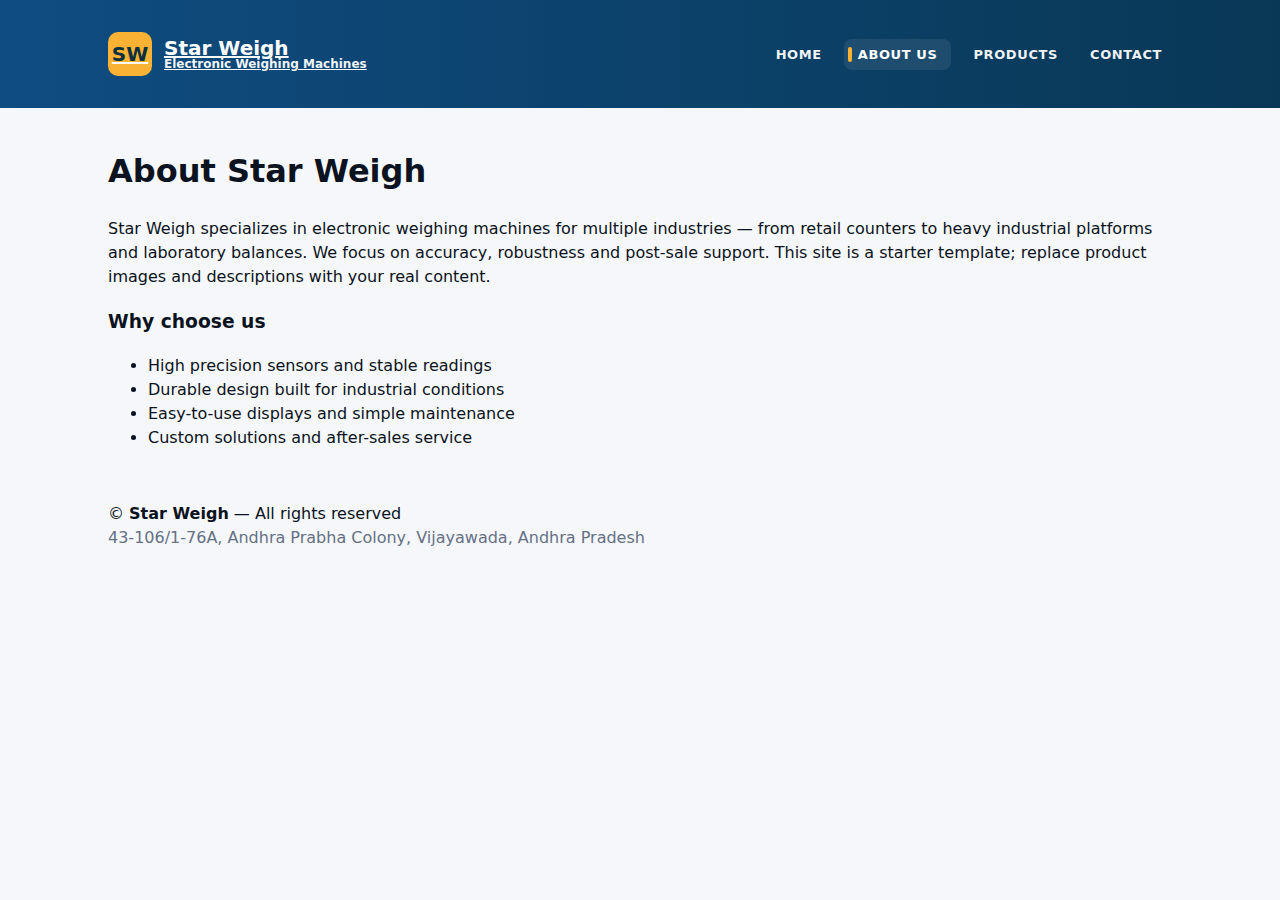
<file: about/about.html>
<!doctype html>
<html lang="en">
<head>
  <meta charset="utf-8" />
  <meta name="viewport" content="width=device-width, initial-scale=1" />
  <title>Star Weigh — About</title>
  <link rel="stylesheet" href="assets/styles.css">
</head>
<body>
  <header class="site-header">
    <div class="container nav">
      <div style="display:flex;align-items:center;gap:12px">
        <a class="brand" href="index.html">
          <div class="logo">SW</div>
          <div style="line-height:1">
            <div>Star Weigh</div>
            <div class="subtitle">Electronic Weighing Machines</div>
          </div>
        </a>
        <button class="mobile-toggle" aria-expanded="false" aria-controls="main-nav" onclick="toggleNav()" title="Menu">☰</button>
      </div>
      <nav>
        <ul id="main-nav" role="menu">
          <li role="none"><a role="menuitem" href="index.html">Home</a></li>
          <li role="none"><a role="menuitem" href="about.html">About Us</a></li>
          <li role="none"><a role="menuitem" href="products.html">Products</a></li>
          <li role="none"><a role="menuitem" href="contact.html">Contact</a></li>
        </ul>
      </nav>
    </div>
  </header>

  <main class="container">
    <h1>About Star Weigh</h1>
    <p>Star Weigh specializes in electronic weighing machines for multiple industries — from retail counters to heavy industrial platforms and laboratory balances. We focus on accuracy, robustness and post-sale support. This site is a starter template; replace product images and descriptions with your real content.</p>

    <h3>Why choose us</h3>
    <ul>
      <li>High precision sensors and stable readings</li>
      <li>Durable design built for industrial conditions</li>
      <li>Easy-to-use displays and simple maintenance</li>
      <li>Custom solutions and after-sales service</li>
    </ul>
  </main>

  <footer>
    <div class="container footer-row">
      <div>© <strong>Star Weigh</strong> — All rights reserved</div>
      <div class="muted">43-106/1-76A, Andhra Prabha Colony, Vijayawada, Andhra Pradesh</div>
    </div>
  </footer>
  <script src="assets/scripts.js"></script>
</body>
</html>
</file>
<file: about/assets/styles.css>
/* ===== Star Weigh — styles (updated) ===== */
/* Replace or merge with your existing assets/styles.css */

/* palette and base */
:root{
  --brand:#0f4c81;
  --accent:#f9b233;
  --muted:#667085;
  --surface:#ffffff;
  --radius:12px;
  font-family:Inter,system-ui,-apple-system,'Segoe UI',Roboto,'Helvetica Neue',Arial;
}

*{box-sizing:border-box}
html,body{height:100%}
body{
  margin:0;
  background:#f5f7fb;
  color:#0b1220;
  line-height:1.5;
  -webkit-font-smoothing:antialiased;
  font-size:16px;
}

/* container */
.container{max-width:1100px;margin:0 auto;padding:18px}

/* ===== header / nav ===== */
/* Make header always have the dark gradient so white nav text is readable */
header{
  background:linear-gradient(90deg,var(--brand),#093856);
  color:white;
  padding:14px 0;
  border-bottom-left-radius:0;
  border-bottom-right-radius:0;
}

/* nav layout */
.nav{display:flex;align-items:center;justify-content:space-between;gap:16px}
.brand{display:flex;align-items:center;gap:12px;font-weight:700;font-size:20px;color:white}
.logo{width:44px;height:44px;border-radius:10px;background:var(--accent);display:flex;align-items:center;justify-content:center;color:#08303e;font-weight:800}
.subtitle{font-size:12px;color:rgba(255,255,255,0.95)}
.logo img {
  width: 44px;
  height: 44px;
  object-fit: contain;
}


/* nav list and links — ensure consistent look across all pages */
nav ul{display:flex;gap:12px;list-style:none;margin:0;padding:0}
nav a{
  color:rgba(255,255,255,0.95);
  text-decoration:none;
  padding:8px 10px;
  border-radius:8px;
  font-weight:700;
  text-transform:uppercase;       /* make HOME ABOUT US PRODUCTS CONTACT */
  letter-spacing:0.6px;
  font-size:13px;
}
nav a:hover{background:rgba(255,255,255,0.06)}

/* mobile menu toggle */
.mobile-toggle{display:none;background:transparent;border:none;color:white;font-size:22px}

/* ===== hero / layout ===== */
/* keep hero responsive and readable */
.hero{display:flex;gap:20px;align-items:center;padding:28px 0;flex-direction:column}
.hero-left{width:100%}
.hero h1{margin:0;font-size:28px;color:var(--surface); /* ensure strong contrast when placed on dark media card */}
/* If hero-left appears on light background, fallback to dark text */
.hero-left .lead{color:#1a1a1a;margin:12px 0 0}
.hero h1,
.hero-left h1,
.hero-left .lead {
  color: #0b1220 !important;   /* strong dark color */
}
.hero-left p {
  color: #0b1220 !important;
}

/* call-to-action buttons */
.cta{margin-top:14px;display:flex;gap:10px}
.btn{
  background:var(--accent);
  border:none;
  padding:10px 16px;
  border-radius:10px;
  font-weight:700;
  cursor:pointer;
  text-decoration:none;
  color:#08303e;
  display:inline-block;
}
.btn.secondary{background:#ffffff;color:var(--brand);border:1px solid var(--brand)}

/* cards and surfaces */
.card{
  background:var(--surface);
  border-radius:14px;
  padding:14px;
  box-shadow:0 6px 18px rgba(12,24,60,0.06);
  overflow:hidden;
}

/* ===== products grid & images (fixed) ===== */
/* Grid layout for products */
.products-grid{display:grid;grid-template-columns:repeat(2,1fr);gap:14px}
@media(min-width:820px){.products-grid{grid-template-columns:repeat(3,1fr)}}

/* Product / media images: constrain size so they don't grow too large */
.product-card img,
.media-card img {
  width:100%;
  height:200px;          /* slightly taller for better visuals */
  max-height:220px;
  object-fit:cover;
  border-radius:10px;
  display:block;
}

/* product-card container tweaks */
.product-card{display:flex;flex-direction:column;gap:10px}
.product-card h3{margin:0;font-size:16px}
.product-card .meta{margin-top:auto}

/* modal image responsiveness */
.modal-content img,
#modalImage {
  width:100%;
  height:auto;
  max-height:420px;
  object-fit:contain;
  border-radius:8px;
}

/* ===== typography / muted ===== */
.muted{color:var(--muted)}

/* two-column helper */
.two-col{display:grid;gap:18px}
@media(min-width:700px){.two-col{grid-template-columns:1fr 360px} .hero{flex-direction:row}}



/* whatsapp float */
.whatsapp-float{position:fixed;bottom:20px;right:20px;z-index:1100}

/* modal styling */
.modal{position:fixed;inset:0;display:none;align-items:center;justify-content:center;background:rgba(6,12,24,0.55);padding:18px;z-index:1200}
.modal.open{display:flex}
.modal-content{width:100%;max-width:900px;background:white;border-radius:12px;padding:16px;box-shadow:0 10px 40px rgba(2,8,23,0.35);max-height:90vh;overflow:auto}

/* form grid helper used in some pages */
.form-grid{display:grid;grid-template-columns:1fr 1fr;gap:12px}

/* ===== CONTACT form: inputs + alignment (fixed) ===== */
/* ensure labels and controls are neat and full-width */
.card form{display:block}
.card label{display:block;font-weight:600;margin-top:8px;margin-bottom:6px}
.card input,
.card textarea,
.card select {
  width:100%;
  padding:10px 12px;
  border-radius:10px;
  border:1px solid #d6d9df;
  font-size:15px;
  background: #fff;
  box-shadow:none;
  outline:none;
  transition:box-shadow .12s, border-color .12s;
}
.card input:focus,
.card textarea:focus,
.card select:focus {
  border-color:var(--brand);
  box-shadow:0 4px 14px rgba(15,76,129,0.06);
}

/* single column on small screens for contact form */
@media(max-width:700px){
  .mobile-toggle{display:inline-flex}
  nav ul{display:none}
  nav ul.show{display:flex;flex-direction:column}
  .form-grid{grid-template-columns:1fr}
}

/* small utilities */
.hidden{display:none}
.center{text-align:center}
/* ===== Mobile sidebar (off-canvas) nav ===== */

/* overlay that darkens the page when menu is open */
.nav-overlay {
  position: fixed;
  inset: 0;
  background: rgba(6,12,24,0.45);
  opacity: 0;
  visibility: hidden;
  transition: opacity .22s ease, visibility .22s;
  z-index: 1198;
}

/* off-canvas sidebar */
.offcanvas-nav {
  position: fixed;
  top: 0;
  left: 0;
  height: 100vh;
  width: 280px;                  /* sidebar width */
  max-width: 85vw;
  background: linear-gradient(180deg, #07263d, #0f4c81);
  transform: translateX(-100%);  /* hidden by default */
  transition: transform .28s cubic-bezier(.2,.9,.2,1);
  z-index: 1199;
  padding: 20px 16px;
  box-shadow: 8px 0 28px rgba(3,12,30,0.28);
}

/* container inside the sidebar (logo + links) */
.offcanvas-nav .brand { color: #fff; margin-bottom: 12px; }
.offcanvas-nav .logo img { width:40px; height:40px; object-fit:contain; border-radius:8px; }

/* vertical stacked menu */
.offcanvas-nav ul {
  list-style: none;
  padding: 0;
  margin: 12px 0 0 0;
  display: flex;
  flex-direction: column;
  gap: 6px;
}

.offcanvas-nav a {
  color: #ffffff;
  display: block;
  padding: 10px 12px;
  border-radius: 8px;
  text-decoration: none;
  font-weight: 700;
  text-transform: uppercase;
}

/* hover focus */
.offcanvas-nav a:hover,
.offcanvas-nav a:focus {
  background: rgba(255,255,255,0.06);
  outline: none;
}

/* Show the overlay and slide the sidebar in when body has .sidebar-open */
body.sidebar-open .nav-overlay {
  opacity: 1;
  visibility: visible;
}
body.sidebar-open .offcanvas-nav {
  transform: translateX(0);
}

/* Hide default horizontal nav on small screens and show mobile toggle */
@media (max-width: 820px) {
  nav ul { display:none !important; } /* hide old inline menu */
  .mobile-toggle { display:inline-flex !important; } 
  /* ensure header visuals remain */
  header { position:relative; z-index:1200; }
}

/* On larger screens, remove offcanvas display (no change) */
@media (min-width: 821px) {
  .nav-overlay, .offcanvas-nav { display: none; }
}
/* ===== Fix: show & style menu inside off-canvas sidebar ===== */

/* Ensure the cloned nav inside the offcanvas is visible and vertical */
.offcanvas-nav nav ul {
  display: flex !important;
  flex-direction: column !important;
  gap: 10px !important;
  margin: 8px 0 0 0 !important;
  padding: 0 !important;
}

/* Make each list item simply a block (removes inline layout) */
.offcanvas-nav nav li {
  list-style: none !important;
  margin: 0 !important;
  padding: 0 !important;
}

/* Style the anchor links as large tappable buttons */
.offcanvas-nav nav a {
  display: block !important;
  padding: 12px 14px !important;
  border-radius: 8px !important;
  text-decoration: none !important;
  text-transform: uppercase !important;
  font-weight: 700 !important;
  color: #ffffff !important;            /* white on blue sidebar */
  background: transparent !important;   /* default transparent */
}

/* Hover / active state */
.offcanvas-nav nav a:hover,
.offcanvas-nav nav a:focus {
  background: rgba(255,255,255,0.08) !important;
  outline: none !important;
}

/* If your nav had small subtitle text, make sure it's visible */
.offcanvas-nav .subtitle { color: rgba(255,255,255,0.9) !important; }

/* Make sure the sidebar has some inner scroll if very tall */
.offcanvas-nav { overflow-y: auto; -webkit-overflow-scrolling: touch; }

/* Ensure mobile default hide of global nav doesn't affect offcanvas clone */
/* (this is redundant but safe) */
@media (max-width: 820px) {
  .offcanvas-nav nav ul { display: flex !important; }
}
/* ===== Fix: ensure offcanvas sidebar and overlay sit above header ===== */

/* make sure header isn't above the sidebar */
header {
  z-index: 1200; /* keep header above normal page, but below sidebar */
  position: relative; /* ensure z-index applies */
}

/* overlay slightly below the sidebar but above header/content */
.nav-overlay {
  z-index: 1499 !important;
}

/* sidebar must be highest so it fully covers the header */
.offcanvas-nav {
  z-index: 1500 !important;
  position: fixed; /* ensure it sits above header */
}
/* ===== active/current menu item highlight ===== */
/* Desktop nav and mobile offcanvas both use .is-current */

nav a.is-current,
.offcanvas-nav nav a.is-current {
  background: rgba(255,255,255,0.08); /* subtle highlight on dark header */
  color: #ffffff !important;
  position: relative;
}

/* left accent bar for off-canvas (and desktop when desired) */
nav a.is-current::before,
.offcanvas-nav nav a.is-current::before {
  content: "";
  position: absolute;
  left: 0;
  top: 6px;
  bottom: 6px;
  width: 4px;
  border-radius: 6px;
  background: var(--accent); /* uses your --accent color */
}

/* make sure the inline desktop nav highlight is subtle and readable on light backgrounds */
@media (min-width: 821px) {
  /* if header is dark, above works; if header is light, use a dark accent */
  header nav a.is-current {
    background: rgba(15,76,129,0.08);
    color: #07263d !important;
  }
  header nav a.is-current::before {
    background: var(--brand);
  }
}

/* small animation */
nav a.is-current,
.offcanvas-nav nav a.is-current {
  transition: background .18s ease, color .12s ease;
}

/* ensure focus states remain visible */
nav a:focus.is-current,
.offcanvas-nav nav a:focus.is-current {
  outline: 2px solid rgba(15,76,129,0.18);
  outline-offset: 2px;
}
/* don't show ugly focus styles on click/tap; keep for keyboard users */
nav a:focus,
.offcanvas-nav a:focus {
  outline: none;
  box-shadow: none;
}

/* show a subtle outline only for keyboard users */
nav a:focus-visible,
.offcanvas-nav a:focus-visible {
  outline: 3px solid rgba(15,76,129,0.18);
  outline-offset: 3px;
}

/* if you previously had a background applied to :focus, remove it */
nav a.is-current,
.offcanvas-nav nav a.is-current { /* keep current highlight style as you have it */ }

/* ensure offcanvas container can receive focus without visual change */
.offcanvas-nav[tabindex="-1"]:focus { outline: none; }
/* ---------- Footer: 3-column layout like provided design ---------- */
.site-footer {
  background: linear-gradient(180deg, rgba(4,40,65,0.95), rgba(7,86,125,0.95));
  color: rgba(255,255,255,0.92);
  padding: 44px 0 26px;
  font-family: inherit;
}

/* container inside footer uses same .container as site */
.site-footer .container { display: block; max-width: 1180px; margin: 0 auto; padding: 0 16px; }

/* Top row: three columns */
.footer-top {
  display: grid;
  grid-template-columns: 1.4fr 1fr 1.2fr;
  gap: 28px;
  align-items: start;
  padding-bottom: 26px;
  border-bottom: 1px solid rgba(255,255,255,0.04);
}

/* Brand column */
.footer-brand .brand-row { display:flex; gap:14px; align-items:center; }
.footer-logo img { width:48px; height:48px; object-fit:contain; border-radius:8px; background:rgba(255,255,255,0.02); padding:6px; }
.brand-text h3 { margin:0; font-size:20px; color:#ffda5b; } /* yellow-ish for brand title */
.brand-text .small-muted { margin:6px 0 0; color:rgba(255,255,255,0.85); font-size:14px; }

/* Quick links */
.footer-links h4,
.footer-office h4 { margin:0 0 10px; color:#f2c94c; font-size:16px; font-weight:800; }
.footer-links ul { list-style:none; padding:0; margin:6px 0 0; display:flex; flex-direction:column; gap:8px; }
.footer-links a { color:rgba(255,255,255,0.85); text-decoration:none; font-weight:600; }
.footer-links a:hover { text-decoration:underline; color:#fff; }

/* Office column */
.footer-office h5 { margin:0 0 8px; color:#ffd36a; font-size:15px; }
.footer-office address { font-style:normal; color:rgba(255,255,255,0.8); line-height:1.5; font-size:14px; }
.footer-office .phone { margin-top:10px; color:rgba(255,255,255,0.95); font-weight:700; }
.footer-office .phone a { color:inherit; text-decoration:none; }

/* Bottom row */
.footer-bottom {
  display:flex;
  justify-content:space-between;
  align-items:center;
  padding-top:18px;
  gap:10px;
}
.footer-bottom .copyright { color:rgba(255,255,255,0.72); font-size:13px; }
.footer-bottom .socials { display:flex; gap:12px; align-items:center; }
.footer-bottom .social { color:#0b63a5; background: rgba(255,255,255,0.12); padding:6px 8px; border-radius:6px; text-decoration:none; font-weight:700; font-size:13px; }

/* small screens: stack columns vertically */
@media (max-width: 880px) {
  .footer-top { grid-template-columns: 1fr; gap:18px; padding-bottom:16px; }
  .footer-bottom { flex-direction:column; align-items:flex-start; gap:8px; padding-top:12px; }
  .footer-logo img { width:44px; height:44px; }
}

/* tiny screens: center bottom items */
@media (max-width: 420px) {
  .site-footer .container { padding: 0 12px; }
  .footer-bottom { align-items:center; text-align:center; }
  .footer-bottom .socials { justify-content:center; width:100%; }
}
/* ==========================================================================
   FIX: restore footer 3-column layout on desktop and keep stacked on mobile
   Paste this at the VERY END of assets/styles.css
   ========================================================================== */

/* Ensure footer container layout baseline */
.site-footer .container {
  max-width: 1180px;
  margin: 0 auto;
  padding: 0 16px;
  box-sizing: border-box;
}

/* Desktop / tablet: force three columns */
@media (min-width: 881px) {
  .footer-top {
    display: grid !important;
    grid-template-columns: 1.4fr 1fr 1.2fr !important;
    gap: 28px !important;
    align-items: start !important;
    padding-bottom: 26px !important;
    border-bottom: 1px solid rgba(255,255,255,0.04) !important;
  }

  .footer-bottom {
    display: flex !important;
    justify-content: space-between !important;
    align-items: center !important;
    padding-top: 18px !important;
    gap: 10px !important;
  }

  /* Make sure each footer column is a block (not flex stack) */
  .footer-col {
    display: block !important;
  }

  /* Links list must be vertical in desktop footer */
  .footer-links ul {
    display: flex !important;
    flex-direction: column !important;
    gap: 8px !important;
    padding: 0 !important;
    margin: 6px 0 0 !important;
  }

  /* Make social and copyright inline on desktop */
  .footer-bottom .copyright,
  .footer-bottom .socials {
    display: inline-block !important;
  }
}

/* Mobile: single-column stacking (keep this) */
@media (max-width: 880px) {
  .footer-top {
    display: grid !important;
    grid-template-columns: 1fr !important;
    gap: 18px !important;
    padding-bottom: 16px !important;
  }
  .footer-bottom {
    display: flex !important;
    flex-direction: column !important;
    align-items: flex-start !important;
    gap: 8px !important;
    padding-top: 12px !important;
  }
  .footer-bottom .socials {
    width: 100%;
    display: flex;
    justify-content: flex-start;
    gap: 12px;
  }
}

/* Ensure address and phone appear normally (not each char stacked) */
.address-line,
.footer-office address {
  display: block !important;
  color: rgba(255,255,255,0.85) !important;
  font-size: 14px !important;
  line-height: 1.5 !important;
  white-space: normal !important;
}

/* Ensure footer logo keeps its size */
.footer-logo img {
  width: 48px !important;
  height: 48px !important;
  object-fit: contain !important;
}

/* Make sure offcanvas or other nav CSS don't unexpectedly affect footer */
.site-footer,
.site-footer * {
  box-sizing: border-box !important;
}

/* final safety: if something earlier set .site-footer .container display:flex, reset it */
.site-footer .container { display: block !important; }
/* FORCE FOOTER BACK TO 3 COLUMNS ON DESKTOP */
@media (min-width: 881px) {
  .footer-top {
    display: grid !important;
    grid-template-columns: 1.4fr 1fr 1.2fr !important;
    gap: 28px !important;
    align-items: start !important;
  }
}
/* ---------- FORCE footer 3-column (append at VERY END) ---------- */
.site-footer .footer-top {
  /* if .container was on the same element, this will still win */
  display: grid !important;
  grid-template-columns: 1.4fr 1fr 1.2fr !important;
  gap: 28px !important;
  align-items: start !important;
  padding-bottom: 26px !important;
  border-bottom: 1px solid rgba(255,255,255,0.04) !important;
}

/* ensure each direct child behaves like a block column */
.site-footer .footer-top > * {
  display: block !important;
  min-width: 0 !important;    /* prevents flex-basis/overflow issues */
  width: auto !important;
}

/* preserve the mobile stacked behaviour */
@media (max-width: 880px) {
  .site-footer .footer-top {
    grid-template-columns: 1fr !important;
    gap: 18px !important;
    padding-bottom: 16px !important;
  }
}
/* ===== Desktop nav current-item fix =====
   Makes the highlighted item readable on dark header
   Paste at the END of assets/styles.css
*/

@media (min-width: 821px) {
  /* make the active desktop nav item clearly visible */
  header nav a.is-current {
    background: rgba(255,255,255,0.08) !important; /* subtle light pill */
    color: #ffffff !important;                      /* white text for contrast */
    position: relative !important;
    padding-left: 14px !important;                  /* give room so left accent doesn't overlap text */
    padding-right: 14px !important;
  }

  /* left accent bar (keeps the yellow accent) */
  header nav a.is-current::before {
    content: "";
    position: absolute;
    left: 4px;              /* small inset so pill has margin on the left */
    top: 8px;
    bottom: 8px;
    width: 4px;
    border-radius: 6px;
    background: var(--accent) !important;
  }

  /* ensure hover still works and doesn't hide the accent */
  header nav a.is-current:hover {
    background: rgba(255,255,255,0.10) !important;
    color: #ffffff !important;
  }
}
</file>
